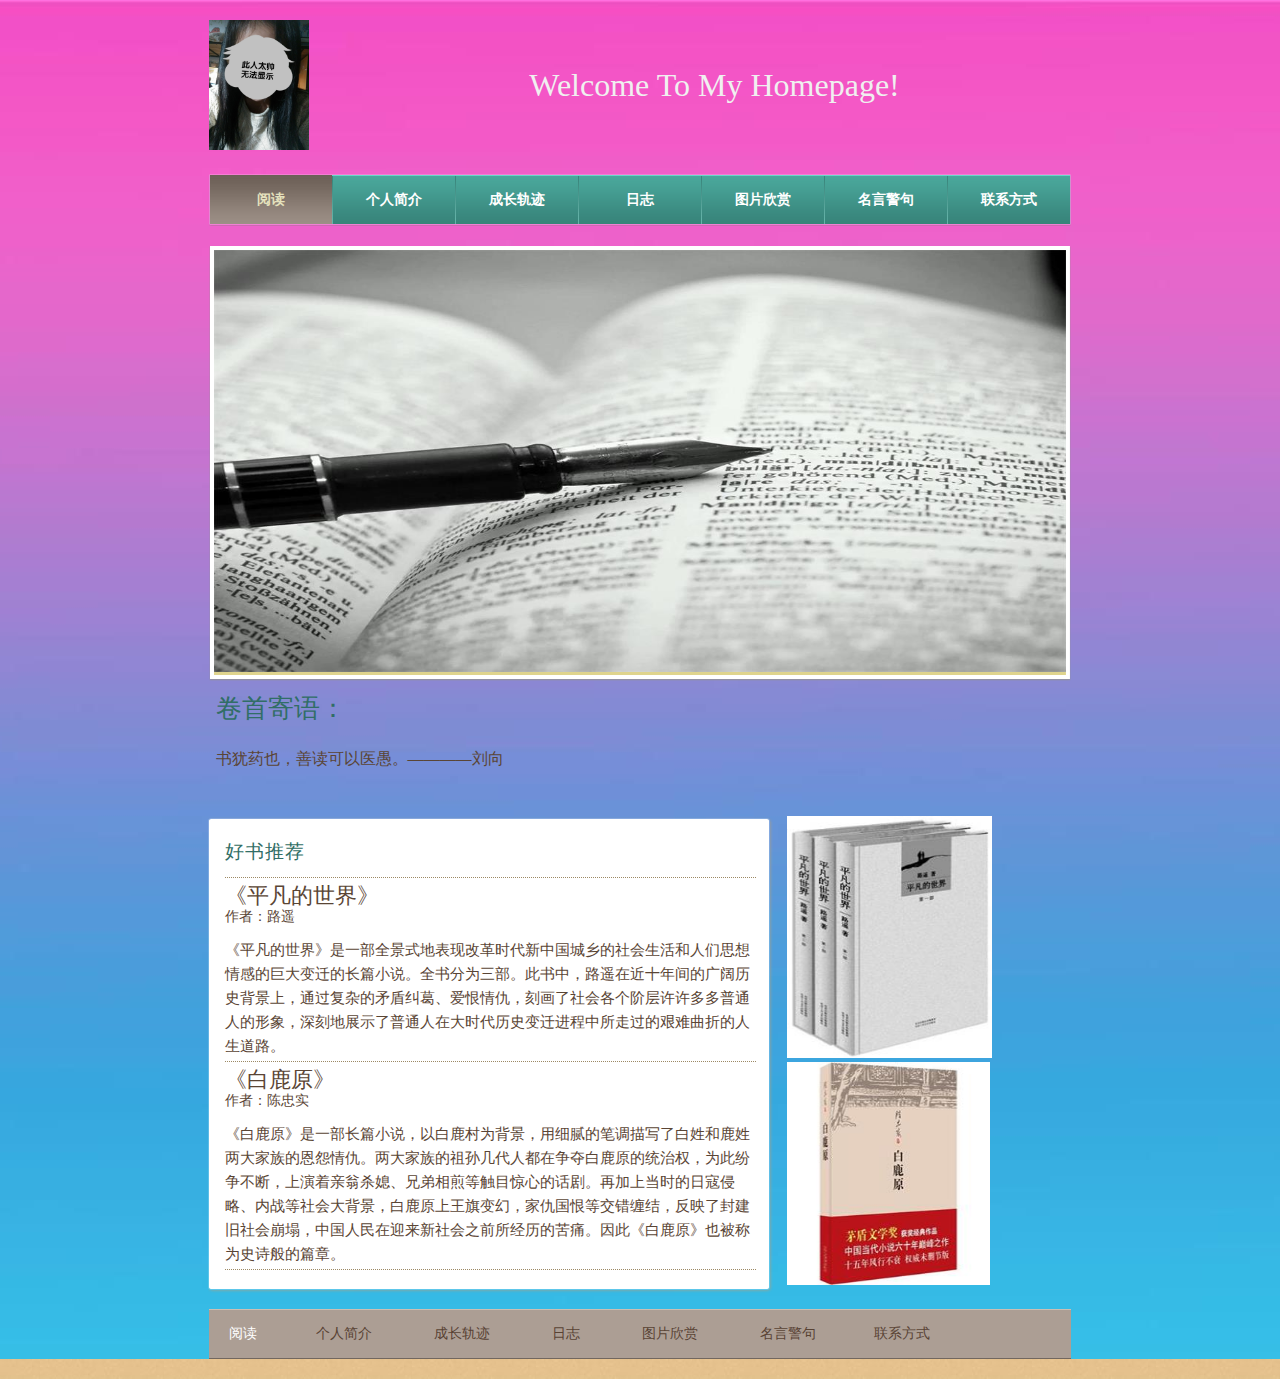
<file: index.html>
<!DOCTYPE html>
<!-- Website template by freewebsitetemplates.com -->
<html>
<head>
	<meta charset="UTF-8">
	<title>Homepage Of Zhouhui</title>
	<link rel="stylesheet" href="css/style.css" type="text/css">
    <style type="text/css">
<!--
.STYLE4 {
	font-size: xx-large;
	color: #F0F0F0;
}
-->
    </style>
</head>
<body>
	<div id="background">
		<div id="page">
			<div id="header">
				<div id="logo">
					<a href="index.html"><img src="images/logo.jpg" alt="LOGO" height="130" width="100"></a>
				</div>
				<div align="center"><span class="STYLE4" style="line-height:130px;">Welcome To My Homepage!				</span>
			  </div>
				<div id="navigation">
					<ul>
						<li class="selected">
							<a href="index.html">阅读</a>
						</li>
						<li>
							<a href="about.html">个人简介</a>
						</li>
						<li>
							<a href="rooms.html">成长轨迹</a>
						</li>
						<li>
							<a href="dives.html">日志</a>
						</li>
						<li>
							<a href="foods.html">图片欣赏</a>
						</li>
						<li>
							<a href="news.html">名言警句</a>
						</li>
						<li>
							<a href="contact.html">联系方式</a>
						</li>
					</ul>
				</div>
			</div>
			<div id="contents">
				<div id="adbox">
					<img src="images/tu4.jpg" alt="Img" width="852" height="422">
					<h1>卷首寄语：</h1>
					<p>
						书犹药也，善读可以医愚。————刘向
					</p>
			  </div>
				<div id="main">
					<div class="box">
						<div>
							<div>
								<h3>好书推荐</h3>
								<ul>
									<li>
										<h4><a href="news.html">《平凡的世界》</a></h4>
										<span>作者：路遥</span>
										<p>
											《平凡的世界》是一部全景式地表现改革时代新中国城乡的社会生活和人们思想情感的巨大变迁的长篇小说。全书分为三部。此书中，路遥在近十年间的广阔历史背景上，通过复杂的矛盾纠葛、爱恨情仇，刻画了社会各个阶层许许多多普通人的形象，深刻地展示了普通人在大时代历史变迁进程中所走过的艰难曲折的人生道路。
										</p>
									</li>
									<li>
										<h4><a href="news.html">《白鹿原》</a></h4>
										<span>作者：陈忠实</span>
										<p>
											《白鹿原》是一部长篇小说，以白鹿村为背景，用细腻的笔调描写了白姓和鹿姓两大家族的恩怨情仇。两大家族的祖孙几代人都在争夺白鹿原的统治权，为此纷争不断，上演着亲翁杀媳、兄弟相煎等触目惊心的话剧。再加上当时的日寇侵略、内战等社会大背景，白鹿原上王旗变幻，家仇国恨等交错缠结，反映了封建旧社会崩塌，中国人民在迎来新社会之前所经历的苦痛。因此《白鹿原》也被称为史诗般的篇章。
										</p>
									</li>
								</ul>
							</div>
						</div>
					</div>
				</div>
				<div id="sidebar">
					<div>
						<img src="images/tu5.jpg" alt="Img" width="205" height="242">					</div>
					<div>
						<img src="images/tu6.jpg" alt="Img" width="203" height="223">					</div>
				</div>
			</div>
		</div>
		<div id="footer">
			<div>
				<ul class="navigation">
					<li class="active">
						<a href="index.html">阅读&nbsp;&nbsp;&nbsp;&nbsp;&nbsp;&nbsp;&nbsp;&nbsp;&nbsp;&nbsp;&nbsp; </a>
					</li>
					<li>
						<a href="about.html">个人简介&nbsp;&nbsp;&nbsp;&nbsp;&nbsp;&nbsp;&nbsp;&nbsp; &nbsp;&nbsp;&nbsp; </a>
					</li>
					<li>
						<a href="rooms.html">成长轨迹 &nbsp;&nbsp;&nbsp;&nbsp;&nbsp;&nbsp;&nbsp;&nbsp;&nbsp;&nbsp;&nbsp; </a>
					</li>
					<li>
						<a href="dives.html">日志&nbsp;&nbsp;&nbsp;&nbsp;&nbsp;&nbsp;&nbsp;&nbsp; &nbsp;&nbsp;&nbsp; </a>
					</li>
					<li>
						<a href="foods.html">图片欣赏&nbsp;&nbsp;&nbsp;&nbsp;&nbsp;&nbsp;&nbsp;&nbsp; &nbsp;&nbsp;&nbsp; </a>
					</li>
					<li>
						<a href="news.html">名言警句&nbsp;&nbsp;&nbsp;&nbsp;&nbsp;&nbsp;&nbsp;&nbsp;&nbsp;&nbsp;&nbsp;  </a>
					</li>
					<li>
						<a href="contact.html">联系方式 </a>
					</li>
				</ul>
		</div>
	</div>  
   </div>
</body>
</html>
</file>
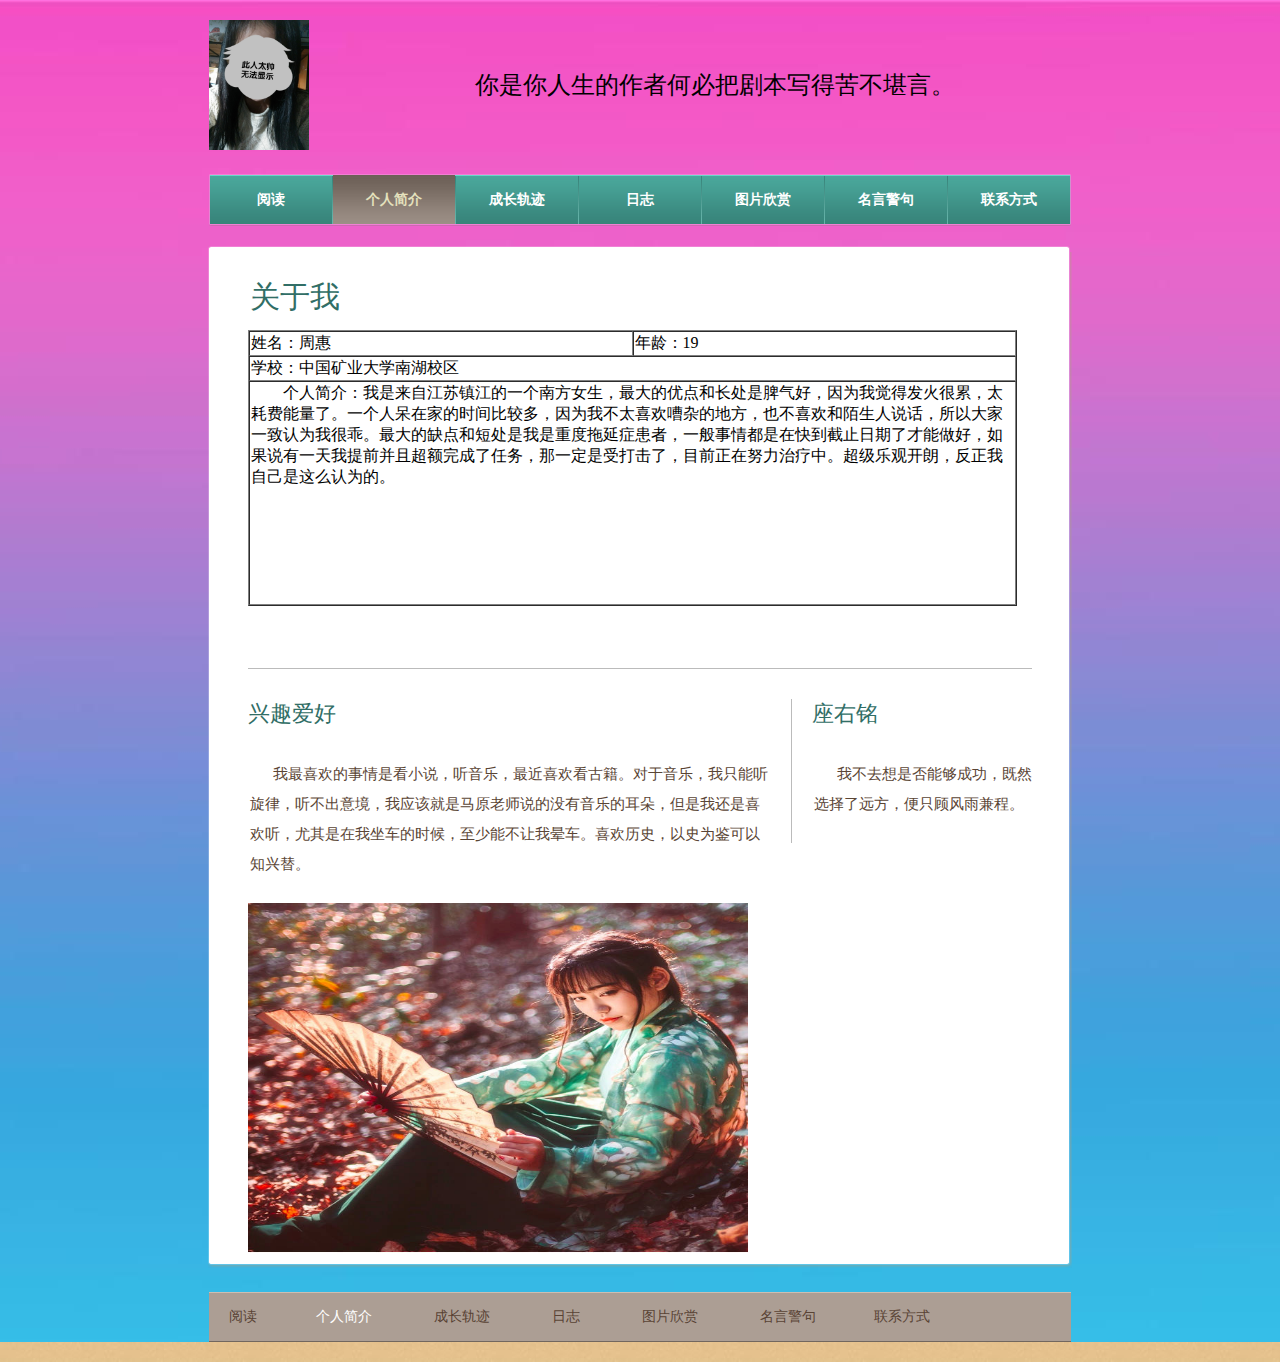
<file: about.html>
<!DOCTYPE html>
<!-- Website template by freewebsitetemplates.com -->
<html>
<head>
	<meta charset="UTF-8">
	<title>Homepage Of Zhouhui</title>
	<link rel="stylesheet" href="css/style.css" type="text/css">
    <style type="text/css">
<!--
.STYLE1 {
	font-size: x-large;
	color: #000000;
}
-->
    </style>
</head>
<body>
	<div id="background">
		<div id="page">
			<div id="header">
				<div id="logo">
					<a href="index.html"><img src="images/logo.jpg" alt="LOGO" height="130" width="100"></a>
				</div><div align="center"><span class="STYLE4 STYLE1" style="line-height:130px;">你是你人生的作者何必把剧本写得苦不堪言。</span>
			  </div>
				<div id="navigation">
					<ul>
						<li>
							<a href="index.html">阅读</a>
						</li>
						<li class="selected">
							<a href="about.html">个人简介</a>
						</li>
						<li>
							<a href="rooms.html">成长轨迹</a>
						</li>
						<li>
							<a href="dives.html">日志</a>
						</li>
						<li>
							<a href="foods.html">图片欣赏</a>
						</li>
						<li>
							<a href="news.html">名言警句</a>
						</li>
						<li>
							<a href="contact.html">联系方式</a>
						</li>
					</ul>
				</div>
			</div>
			<div id="contents">
				<div class="box">
					<div>
					  <div class="body">
							<h1>关于我</h1>
							<table width="769" height="276" border="1" cellspacing="0">
                              <tr>
                                <td width="375" height="2px" bordercolor="#000000">姓名：周惠</td>
                                <td width="375" height="2px" bordercolor="#000000">年龄：19</td>
                              </tr>
                              <tr bordercolor="#000000">
                                <td height="2px" colspan="2">学校：中国矿业大学南湖校区</td>
                              </tr>
                              <tr>
                                <td colspan="2" align="left" valign="top" bordercolor="#000000">&nbsp;&nbsp;&nbsp;&nbsp;&nbsp;&nbsp;&nbsp;&nbsp;个人简介：我是来自江苏镇江的一个南方女生，最大的优点和长处是脾气好，因为我觉得发火很累，太耗费能量了。一个人呆在家的时间比较多，因为我不太喜欢嘈杂的地方，也不喜欢和陌生人说话，所以大家一致认为我很乖。最大的缺点和短处是我是重度拖延症患者，一般事情都是在快到截止日期了才能做好，如果说有一天我提前并且超额完成了任务，那一定是受打击了，目前正在努力治疗中。超级乐观开朗，反正我自己是这么认为的。</td>
                              </tr>
                            </table>
						  <p>&nbsp;</p>
							<hr>
							<div class="ads">
								<h2>座右铭</h2>
								<p>
									&nbsp;&nbsp;&nbsp;&nbsp;&nbsp;&nbsp;我不去想是否能够成功，既然选择了远方，便只顾风雨兼程。
								</p>
								
							</div>
							<h2>兴趣爱好</h2>
							<p>
								&nbsp;&nbsp;&nbsp;&nbsp;&nbsp;&nbsp;我最喜欢的事情是看小说，听音乐，最近喜欢看古籍。对于音乐，我只能听旋律，听不出意境，我应该就是马原老师说的没有音乐的耳朵，但是我还是喜欢听，尤其是在我坐车的时候，至少能不让我晕车。喜欢历史，以史为鉴可以知兴替。
							</p>
						  <img src="images/tu.jpg" alt="Img" width="500" height="350">						</div>
					</div>
				</div>
			</div>
		</div>
		<div id="footer">
			<div>
				<ul class="navigation">
					<li>
						<a href="index.html">阅读&nbsp;&nbsp;&nbsp;&nbsp;&nbsp;&nbsp;&nbsp;&nbsp;&nbsp;&nbsp;&nbsp;</a>
					</li>
					<li class="active">
						<a href="about.html">个人简介&nbsp;&nbsp;&nbsp;&nbsp;&nbsp;&nbsp;&nbsp;&nbsp; &nbsp;&nbsp;&nbsp; </a>
					</li></a>
					</li>
					<li>
						<a href="rooms.html">成长轨迹 &nbsp;&nbsp;&nbsp;&nbsp;&nbsp;&nbsp;&nbsp;&nbsp;&nbsp;&nbsp;&nbsp;</a>
					</li>
					<li>
						<a href="dives.html">日志&nbsp;&nbsp;&nbsp;&nbsp;&nbsp;&nbsp;&nbsp;&nbsp; &nbsp;&nbsp;&nbsp; </a>
					</li>
					<li>
						<a href="foods.html">图片欣赏&nbsp;&nbsp;&nbsp;&nbsp;&nbsp;&nbsp;&nbsp;&nbsp; &nbsp;&nbsp;&nbsp; </a>
					</li>
					<li>
						<a href="news.html">名言警句&nbsp;&nbsp;&nbsp;&nbsp;&nbsp;&nbsp;&nbsp;&nbsp;&nbsp;&nbsp;&nbsp;  </a>
					</li>
					<li>
						<a href="contact.html">联系方式</a>
					</li>
				</ul>
			</div>
		</div>
	</div>
</body>
</html>
</file>
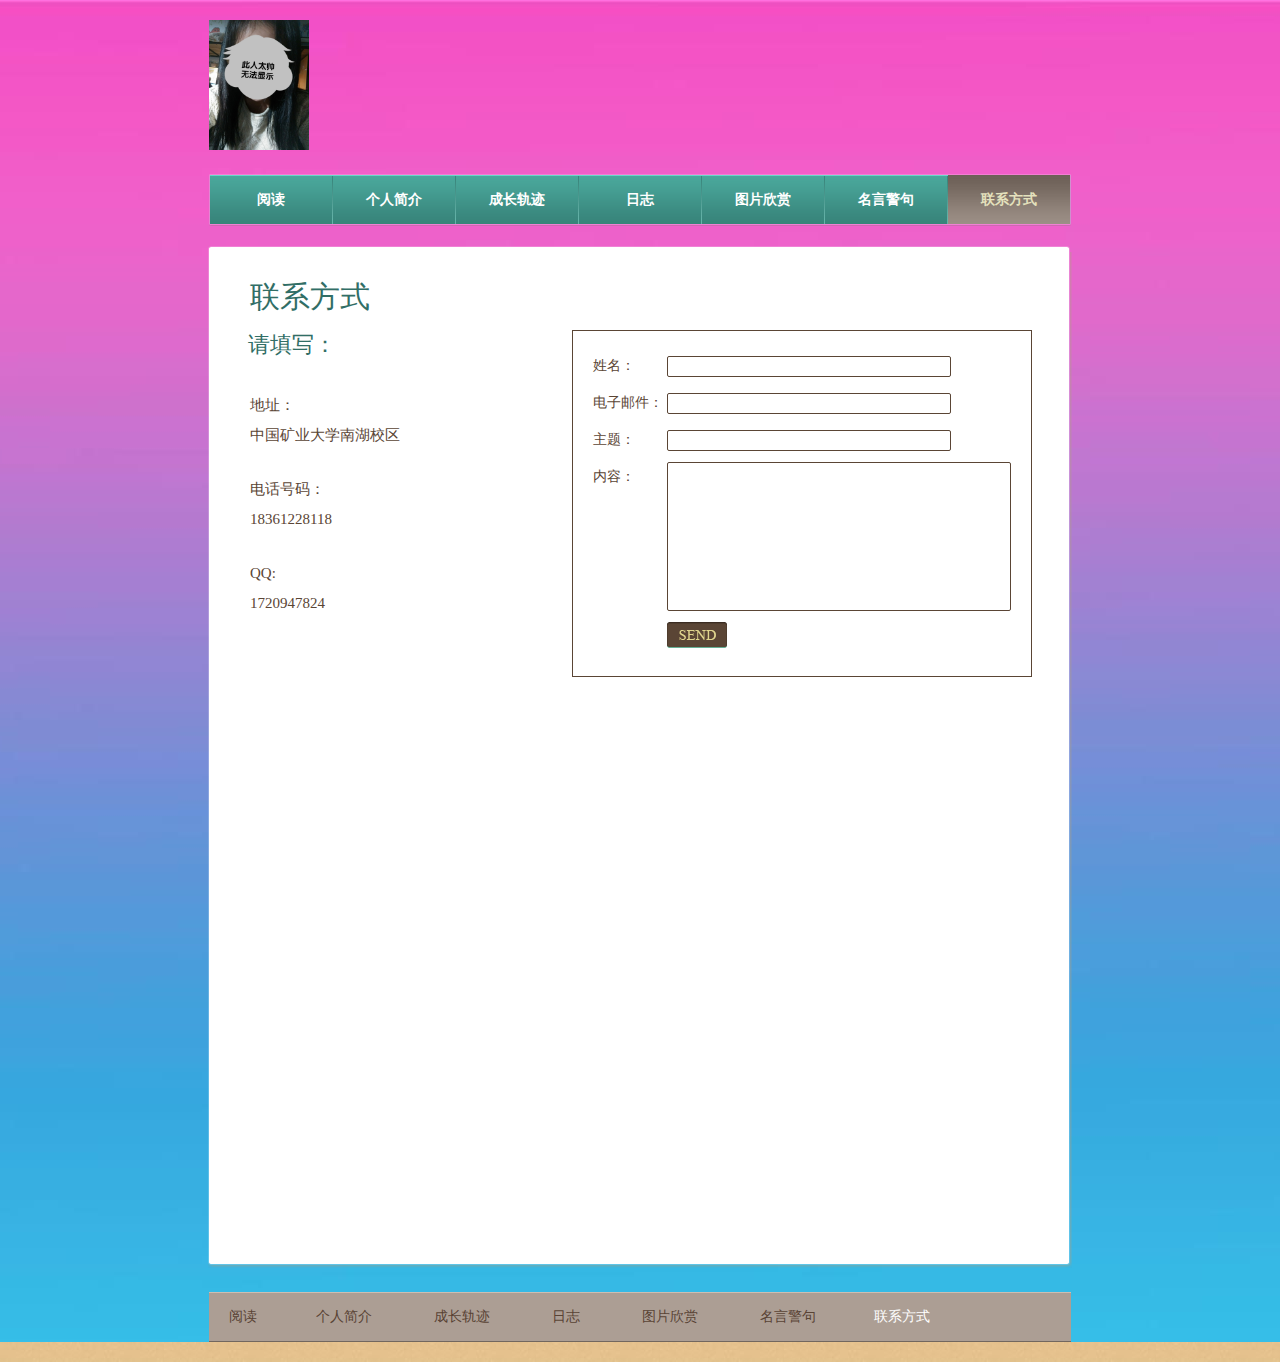
<file: contact.html>
<!DOCTYPE html>
<!-- Website template by freewebsitetemplates.com -->
<html>
<head>
	<meta charset="UTF-8">
	<title>Homepage Of Zhouhui</title>
	<link rel="stylesheet" href="css/style.css" type="text/css">
</head>
<body>
	<div id="background">
		<div id="page">
			<div id="header">
				<div id="logo">
					<a href="index.html"><img src="images/logo.jpg" alt="LOGO" height="130" width="100"></a>
				</div>
				<div id="navigation">
					<ul>
						<li>
							<a href="index.html">阅读</a>
						</li>
						<li>
							<a href="about.html">个人简介</a>
						</li>
						<li>
							<a href="rooms.html">成长轨迹</a>
						</li>
						<li>
							<a href="dives.html">日志</a>
						</li>
						<li>
							<a href="foods.html">图片欣赏</a>
						</li>
						<li>
							<a href="news.html">名言警句</a>
						</li>
						<li class="selected">
							<a href="contact.html">联系方式</a>
						</li>
					</ul>
				</div>
			</div>
			<div id="contents">
				<div class="box">
					<div>
					  <div id="contact" class="body">
							<h1>联系方式</h1>
							<form action="index.html" method="post">
								<table>
									<tbody>
										<tr>
											<td>姓名：</td>
											<td><input type="text" value="" class="txtfield"></td>
										</tr> <tr>
											<td>电子邮件：</td>
											<td><input type="text" value="" class="txtfield"></td>
										</tr> <tr>
											<td>主题：</td>
											<td><input type="text" value="" class="txtfield"></td>
										</tr> <tr>
											<td class="txtarea">内容：</td>
											<td><textarea></textarea></td>
										</tr> <tr>
											<td></td>
											<td><input name="submit" type="submit" value="" class="btn"></td>
										</tr>
									</tbody>
								</table>
							</form>
							<h2>请填写：</h2>
							<p>
								<span>地址：</span> 中国矿业大学南湖校区
							</p>
							<p>
								<span>电话号码：</span> 18361228118
							</p>
							<p>
								<span>qq:</span> 1720947824
							</p>
						    </div>
					</div>
				</div>
			</div>
		</div>
		<div id="footer">
			<div>
				<ul class="navigation">
					<li>
						<a href="index.html">阅读&nbsp;&nbsp;&nbsp;&nbsp;&nbsp;&nbsp;&nbsp;&nbsp;&nbsp;&nbsp;&nbsp;</a>
					</li>
					<li>
						<a href="about.html">个人简介&nbsp;&nbsp;&nbsp;&nbsp;&nbsp;&nbsp;&nbsp;&nbsp; &nbsp;&nbsp;&nbsp; </a>
					</li>
					<li>
						<a href="rooms.html">成长轨迹 &nbsp;&nbsp;&nbsp;&nbsp;&nbsp;&nbsp;&nbsp;&nbsp;&nbsp;&nbsp;&nbsp;</a>
					</li>
					<li>
						<a href="dives.html">日志&nbsp;&nbsp;&nbsp;&nbsp;&nbsp;&nbsp;&nbsp;&nbsp; &nbsp;&nbsp;&nbsp; </a>
					</li>
					<li>
						<a href="foods.html">图片欣赏&nbsp;&nbsp;&nbsp;&nbsp;&nbsp;&nbsp;&nbsp;&nbsp; &nbsp;&nbsp;&nbsp; </a>
					</li>
					<li>
						<a href="news.html">名言警句&nbsp;&nbsp;&nbsp;&nbsp;&nbsp;&nbsp;&nbsp;&nbsp;&nbsp;&nbsp;&nbsp;  </a>
					</li>
					<li class="active">
						<a href="contact.html">联系方式</a>
					</li>
				</ul>
			</div>
		</div>
	</div>
</body>
</html>
</file>
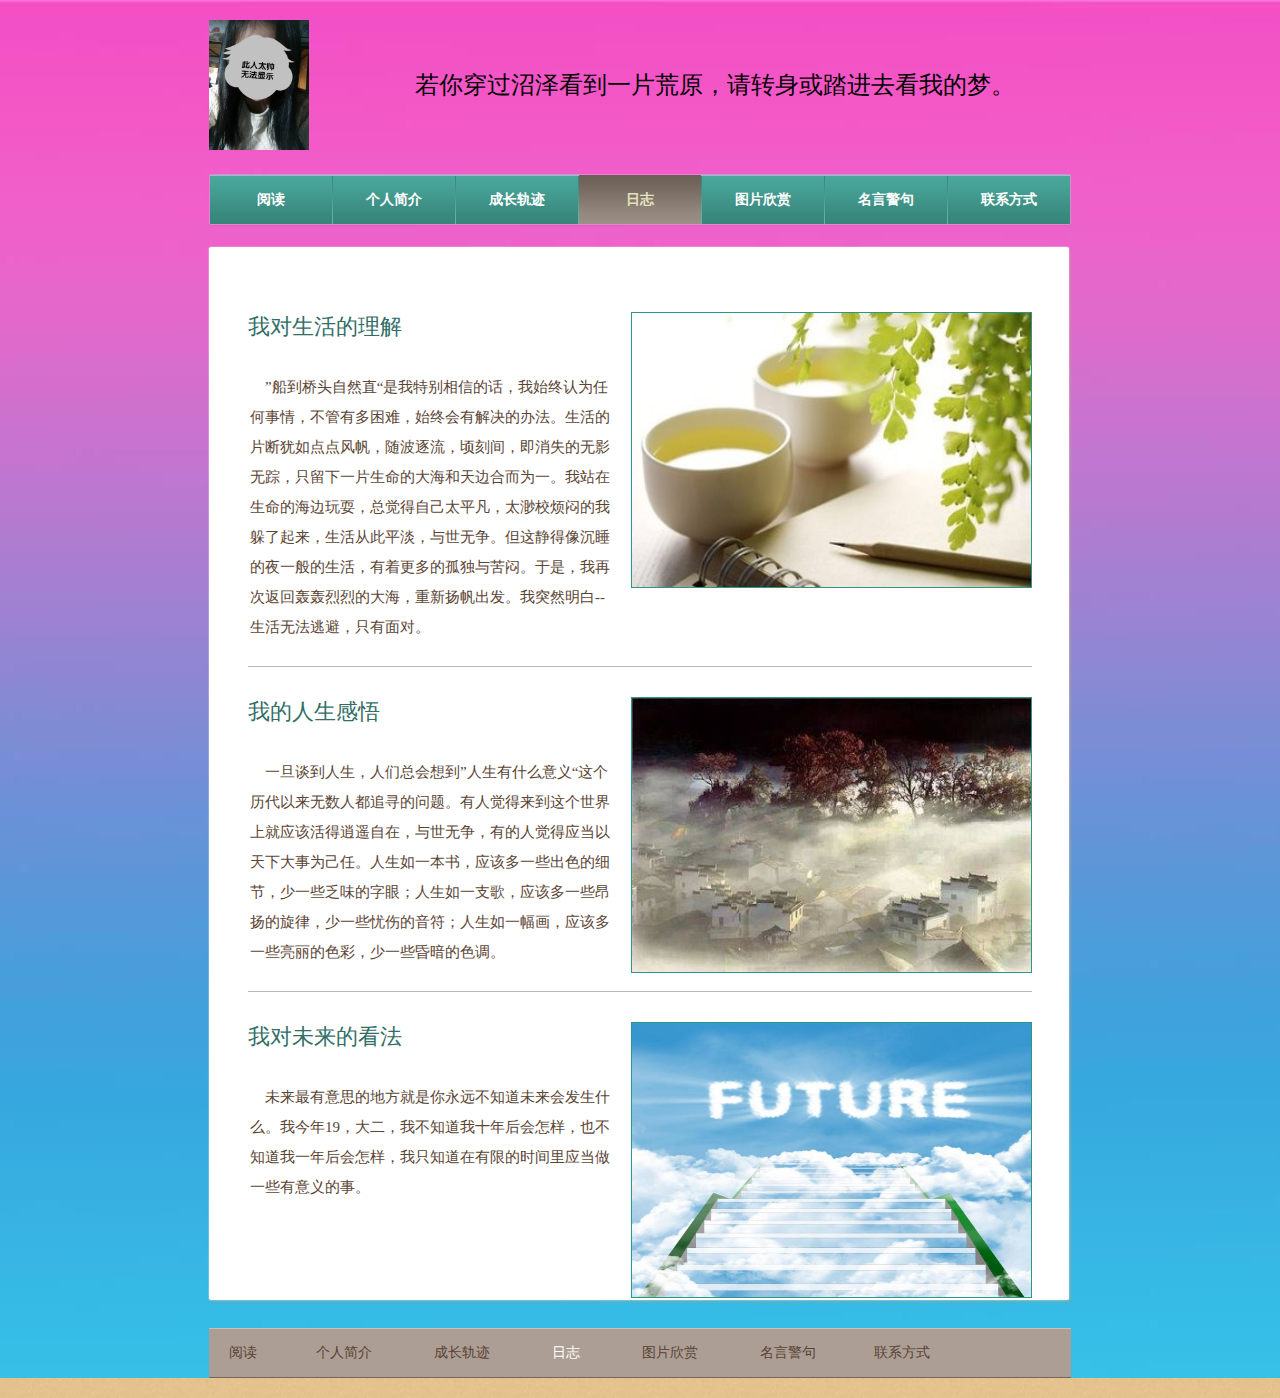
<file: dives.html>
<!DOCTYPE html>
<!-- Website template by freewebsitetemplates.com -->
<html>
<head>
	<meta charset="UTF-8">
	<title>Homepage Of Zhouhui</title>
	<link rel="stylesheet" href="css/style.css" type="text/css">
    <style type="text/css">
<!--
.STYLE1 {font-size: x-large}
-->
    </style>
</head>
<body>
	<div id="background">
		<div id="page">
			<div id="header">
				<div id="logo">
					<a href="index.html"><img src="images/logo.jpg" alt="LOGO" height="130" width="100"></a>
				</div>
				<div align="center"><span class="STYLE4 STYLE1 STYLE1 STYLE1" style="line-height:130px;">若你穿过沼泽看到一片荒原，请转身或踏进去看我的梦。</span>			  </div>
				<div id="navigation">
					<ul>
						<li>
							<a href="index.html">阅读</a>
						</li>
						<li>
							<a href="about.html">个人简介</a>
						</li>
						<li>
							<a href="rooms.html">成长轨迹</a>
						</li>
						<li class="selected">
							<a href="dives.html">日志</a>
						</li>
						<li>
							<a href="foods.html">图片欣赏</a>
						</li>
						<li>
							<a href="news.html">名言警句</a>
						</li>
						<li>
							<a href="contact.html">联系方式</a>
						</li>
					</ul>
				</div>
			</div>
			<div id="contents">
				<div class="box">
					<div>
						<div class="body">
							<ul id="sites">
								<li>
								  <h2>我对生活的理解<img src="images/tu10.jpg" alt="Img" width="399" height="274"></h2>
									<p>
										&nbsp;&nbsp;&nbsp;&nbsp;”船到桥头自然直“是我特别相信的话，我始终认为任何事情，不管有多困难，始终会有解决的办法。生活的片断犹如点点风帆，随波逐流，顷刻间，即消失的无影无踪，只留下一片生命的大海和天边合而为一。我站在生命的海边玩耍，总觉得自己太平凡，太渺校烦闷的我躲了起来，生活从此平淡，与世无争。但这静得像沉睡的夜一般的生活，有着更多的孤独与苦闷。于是，我再次返回轰轰烈烈的大海，重新扬帆出发。我突然明白--生活无法逃避，只有面对。								    </p>
							  </li>
								<li>
									<img src="images/tu3.jpg" alt="Img" width="399" height="274">
									<h2>我的人生感悟</h2>
									<p>
										&nbsp;&nbsp;&nbsp;&nbsp;一旦谈到人生，人们总会想到”人生有什么意义“这个历代以来无数人都追寻的问题。有人觉得来到这个世界上就应该活得逍遥自在，与世无争，有的人觉得应当以天下大事为己任。人生如一本书，应该多一些出色的细节，少一些乏味的字眼；人生如一支歌，应该多一些昂扬的旋律，少一些忧伤的音符；人生如一幅画，应该多一些亮丽的色彩，少一些昏暗的色调。

							  </li>
								<li>
									<img src="images/tu11.jpg" alt="Img" width="399" height="274">
									<h2>我对未来的看法</h2>
									<p>
										&nbsp;&nbsp;&nbsp;&nbsp;未来最有意思的地方就是你永远不知道未来会发生什么。我今年19，大二，我不知道我十年后会怎样，也不知道我一年后会怎样，我只知道在有限的时间里应当做一些有意义的事。
							  </li>
							</ul>
					  </div>
					</div>
				</div>
			</div>
		</div>
		<div id="footer">
			<div>
				<ul class="navigation">
					<li>
						<a href="index.html">阅读&nbsp;&nbsp;&nbsp;&nbsp;&nbsp;&nbsp;&nbsp;&nbsp;&nbsp;&nbsp;&nbsp; </a>
					</li>
					<li>
						<a href="about.html">个人简介&nbsp;&nbsp;&nbsp;&nbsp;&nbsp;&nbsp;&nbsp;&nbsp; &nbsp;&nbsp;&nbsp; </a>
					</li>
					<li>
						<a href="rooms.html">成长轨迹 &nbsp;&nbsp;&nbsp;&nbsp;&nbsp;&nbsp;&nbsp;&nbsp;&nbsp;&nbsp;&nbsp; </a>
					</li>
					<li class="active">
						<a href="dives.html">日志&nbsp;&nbsp;&nbsp;&nbsp;&nbsp;&nbsp;&nbsp;&nbsp; &nbsp;&nbsp;&nbsp; </a>
					</li>
					<li>
						<a href="foods.html">图片欣赏&nbsp;&nbsp;&nbsp;&nbsp;&nbsp;&nbsp;&nbsp;&nbsp; &nbsp;&nbsp;&nbsp; </a>
					</li>
					<li>
						<a href="news.html">名言警句&nbsp;&nbsp;&nbsp;&nbsp;&nbsp;&nbsp;&nbsp;&nbsp;&nbsp;&nbsp;&nbsp;  </a>
					</li>
					<li>
						<a href="contact.html">联系方式</a>
					</li>
				</ul>
			</div>
		</div>
	</div>
</body>
</html>
</file>
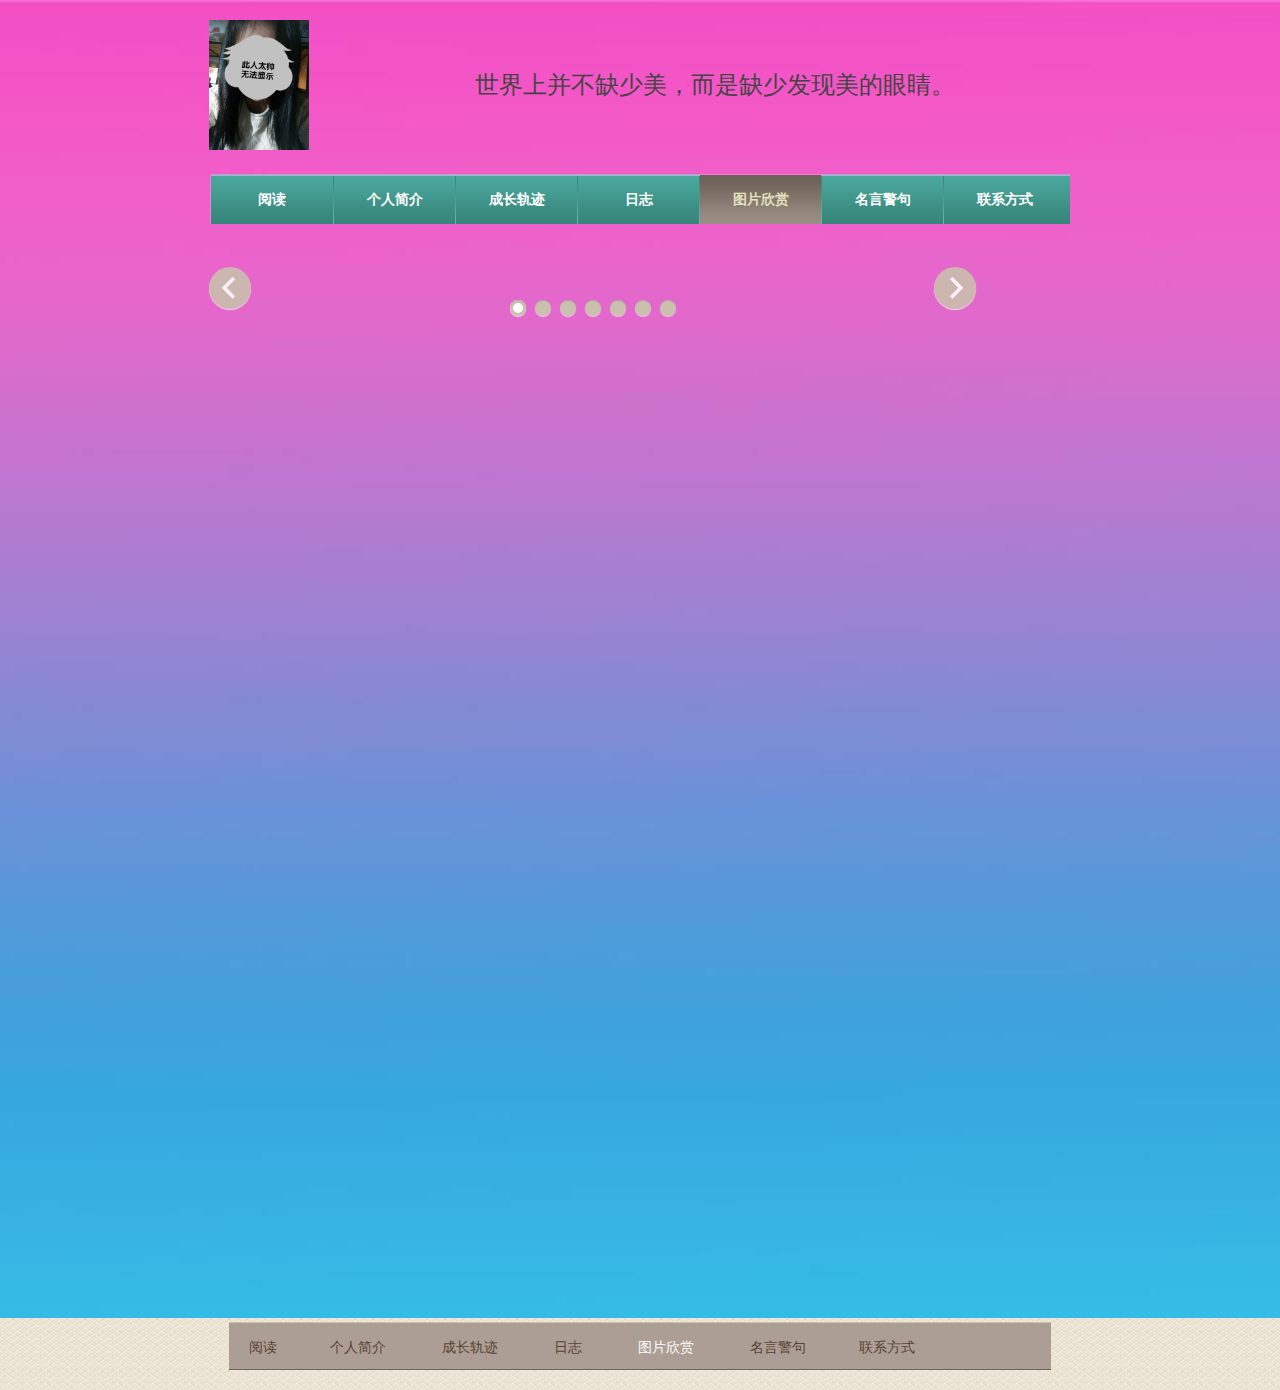
<file: foods.html>
<!DOCTYPE html>
<!-- Website template by freewebsitetemplates.com -->
<html>
<head>
	<meta charset="UTF-8">
	<title>Homepage Of Zhouhui</title>
	<link rel="stylesheet" href="css/style.css" type="text/css">
	<link rel="shortcut icon" href="../favicon.ico"> 
        <link rel="stylesheet" type="text/css" href="css/demo.css" />
		<link rel="stylesheet" type="text/css" href="css/slicebox.css" />
		<link rel="stylesheet" type="text/css" href="css/custom.css" />
		<script type="text/javascript" src="js/modernizr.custom.46884.js"></script>
        <style type="text/css">
<!--
.STYLE1 {font-size: x-large}
-->
        </style>
</head>
<body>
	<div id="background">
		<div id="page">
			<div id="header">
				<div id="logo">
					<a href="index.html"><img src="images/logo.jpg" alt="LOGO" height="130" width="100"></a>
				</div>
				<div align="center"><span class="STYLE4 STYLE1 STYLE1" style="line-height:130px;">世界上并不缺少美，而是缺少发现美的眼睛。</span>			  </div>
				<div id="navigation">
					<ul>
						<li>
							<a href="index.html">阅读</a>
						</li>
						<li>
							<a href="about.html">个人简介</a>
						</li>
						<li>
							<a href="rooms.html">成长轨迹</a>
						</li>
						<li>
							<a href="dives.html">日志</a>
						</li>
						<li class="selected">
							<a href="foods.html">图片欣赏</a>
						</li>
						<li>
							<a href="news.html">名言警句</a>
						</li>
						<li>
							<a href="contact.html">联系方式</a>
						</li>
					</ul>
				</div>
			</div>
			<div id="contents">
				
					<div class="wrapper"  align="center">
						<ul id="sb-slider" class="sb-slider">
					<li>
						<a href="http://www.flickr.com/photos/strupler/2969141180" target="_blank"><img src="images/1.jpg" alt="image1"/></a>
						<div class="sb-description">
							<h3>日出之美便在于它脱胎于最深的黑暗——辛夷坞</h3>
						</div>
					</li>
					<li>
						<a href="http://www.flickr.com/photos/strupler/2968268187" target="_blank"><img src="images/2.jpg" alt="image2"/></a>
						<div class="sb-description">
							<h3>有着阳光的方向，就是人生追求的方向，而梦想，就好比是阳光。——喻虹</h3>
						</div>
					</li>
					<li>
						<a href="http://www.flickr.com/photos/strupler/2968114825" target="_blank"><img src="images/3.jpg" alt="image1"/></a>
						<div class="sb-description">
							<h3>离喧嚣的人群越来越远，离内心越来越近。</h3>
						</div>
					</li>
					<li>
						<a href="http://www.flickr.com/photos/strupler/2968122059" target="_blank"><img src="images/4.jpg" alt="image1"/></a>
						<div class="sb-description">
							<h3>拥有一颗童心，绽放最美的笑容。</h3>
						</div>
					</li>
					<li>
						<a href="http://www.flickr.com/photos/strupler/2969119944" target="_blank"><img src="images/5.jpg" alt="image1"/></a>
						<div class="sb-description">
							<h3>我守护如泡沫般灿烂的童话，快乐才刚刚开始悲伤却早已潜伏而来。——几米</h3>
						</div>
					</li>
					<li>
						<a href="http://www.flickr.com/photos/strupler/2968126177" target="_blank"><img src="images/6.jpg" alt="image1"/></a>
						<div class="sb-description">
							<h3>你所以恋眷那把伞，只是爱与那把伞下的人同行。——张晓风</h3>
						</div>
					</li>
					<li>
						<a href="http://www.flickr.com/photos/strupler/2968945158" target="_blank"><img src="images/7.jpg" alt="image1"/></a>
						<div class="sb-description">
							<h3>风后面是风，天空上面是天空，道路前面还是道路。——海子</h3>
						</div>
					</li>
					<li>
						<a href="http://www.flickr.com/photos/strupler/2968945158" target="_blank"><img src="images/8.jpg" alt="image1"/></a>
						<div class="sb-description">
							<h3>你的时间是有限的，所以不要浪费时间活在别人的生命中。——史蒂夫·乔布斯</h3>
						</div>
					</li>
				</ul>
				<div id="shadow" class="shadow"></div>

				<div id="nav-arrows" class="nav-arrows">
					<a href="#">Next</a>
					<a href="#">Previous</a>
				</div>

				<div id="nav-dots" class="nav-dots">
					<span class="nav-dot-current"></span>
					<span></span>
					<span></span>
					<span></span>
					<span></span>
					<span></span>
					<span></span>
				</div>

			</div><!-- /wrapper -->

		</div>
		<script type="text/javascript" src="http://ajax.googleapis.com/ajax/libs/jquery/1.8.2/jquery.min.js"></script>
		<script type="text/javascript" src="js/jquery.slicebox.js"></script>
		<script type="text/javascript">
			$(function() {

				var Page = (function() {

					var $navArrows = $( '#nav-arrows' ).hide(),
						$navDots = $( '#nav-dots' ).hide(),
						$nav = $navDots.children( 'span' ),
						$shadow = $( '#shadow' ).hide(),
						slicebox = $( '#sb-slider' ).slicebox( {
							onReady : function() {

								$navArrows.show();
								$navDots.show();
								$shadow.show();

							},
							onBeforeChange : function( pos ) {

								$nav.removeClass( 'nav-dot-current' );
								$nav.eq( pos ).addClass( 'nav-dot-current' );

							}
						} ),
						
						init = function() {

							initEvents();
							
						},
						initEvents = function() {

							// add navigation events
							$navArrows.children( ':first' ).on( 'click', function() {

								slicebox.next();
								return false;

							} );

							$navArrows.children( ':last' ).on( 'click', function() {
								
								slicebox.previous();
								return false;

							} );

							$nav.each( function( i ) {
							
								$( this ).on( 'click', function( event ) {
									
									var $dot = $( this );
									
									if( !slicebox.isActive() ) {

										$nav.removeClass( 'nav-dot-current' );
										$dot.addClass( 'nav-dot-current' );
									
									}
									
									slicebox.jump( i + 1 );
									return false;
								
								} );
								
							} );

						};

						return { init : init };

				})();

				Page.init();

			});
		</script>
					</div>
				</div>
			</div>
		</div>
		<div id="footer">
			<div>
				<ul class="navigation">
					<li>
						<a href="index.html">阅读&nbsp;&nbsp;&nbsp;&nbsp;&nbsp;&nbsp;&nbsp;&nbsp;&nbsp;&nbsp;&nbsp;</a>
					</li>
					<li>
						<a href="about.html">个人简介&nbsp;&nbsp;&nbsp;&nbsp;&nbsp;&nbsp;&nbsp;&nbsp; &nbsp;&nbsp;&nbsp; </a>
					</li>
					<li>
						<a href="rooms.html">成长轨迹 &nbsp;&nbsp;&nbsp;&nbsp;&nbsp;&nbsp;&nbsp;&nbsp;&nbsp;&nbsp;&nbsp;</a>
					</li>
					<li>
						<a href="dives.html">日志&nbsp;&nbsp;&nbsp;&nbsp;&nbsp;&nbsp;&nbsp;&nbsp; &nbsp;&nbsp;&nbsp; </a>
					</li>
					<li class="active">
						<a href="foods.html">图片欣赏&nbsp;&nbsp;&nbsp;&nbsp;&nbsp;&nbsp;&nbsp;&nbsp; &nbsp;&nbsp;&nbsp; </a>
					</li>
					<li>
						<a href="news.html">名言警句&nbsp;&nbsp;&nbsp;&nbsp;&nbsp;&nbsp;&nbsp;&nbsp;&nbsp;&nbsp;&nbsp;  </a>
					</li>
					<li>
						<a href="contact.html">联系方式</a>
					</li>
				</ul>
			</div>
		</div>
	</div>
</body>
</html>
</file>
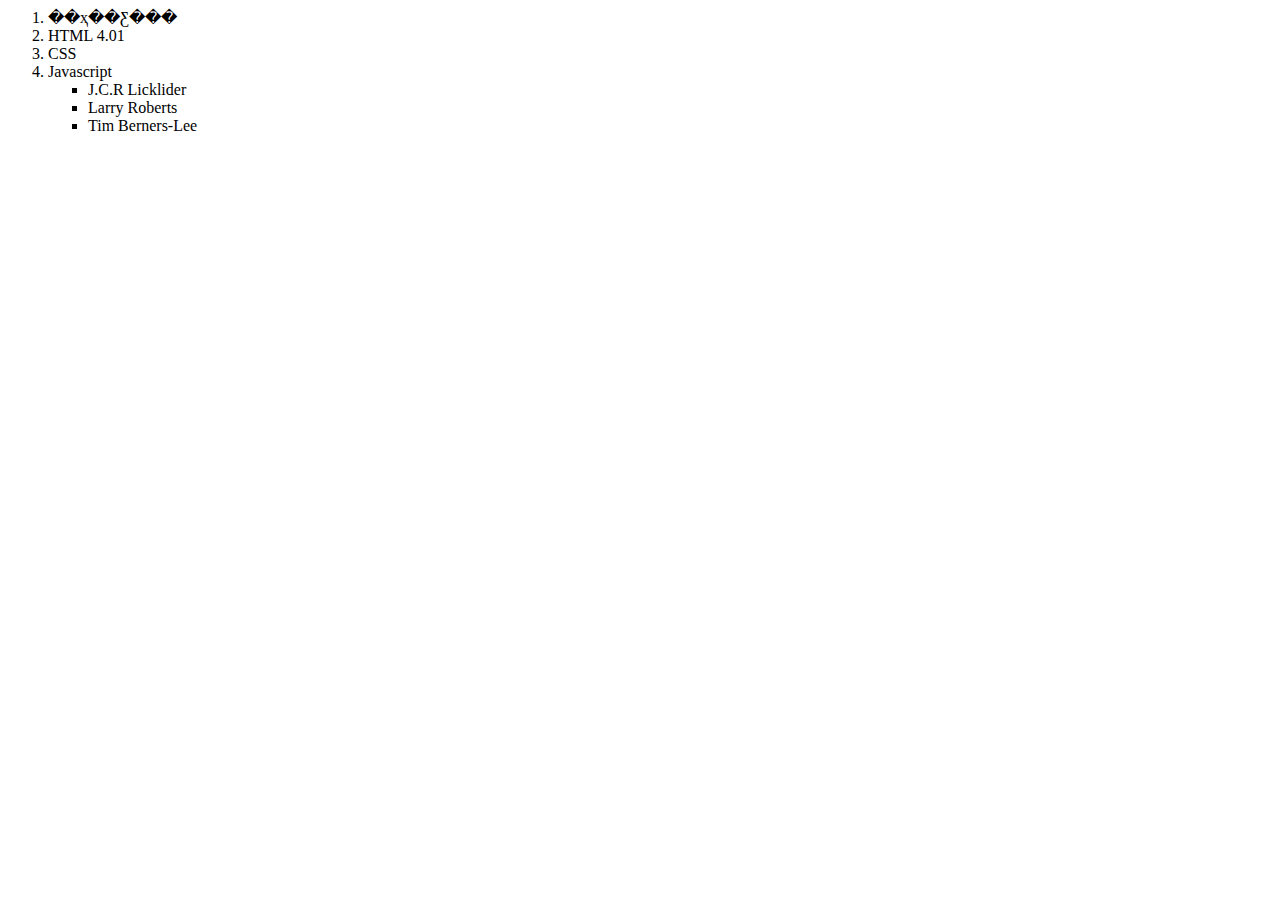
<file: htmllist.htm>
<html>
	<body>
		<p>
			<ol>
				<li>��ҳ��Ƹ���</li>
				<li>HTML 4.01</li>
				<li>CSS</li>
				<li>Javascript
					<ul type="square">
					<li>J.C.R Licklider</li>
					<li>Larry Roberts</li>
					<li>Tim Berners-Lee</li>
					</ul>
				</li>
			</ol>
		</p>
	</body>
</html>
</file>
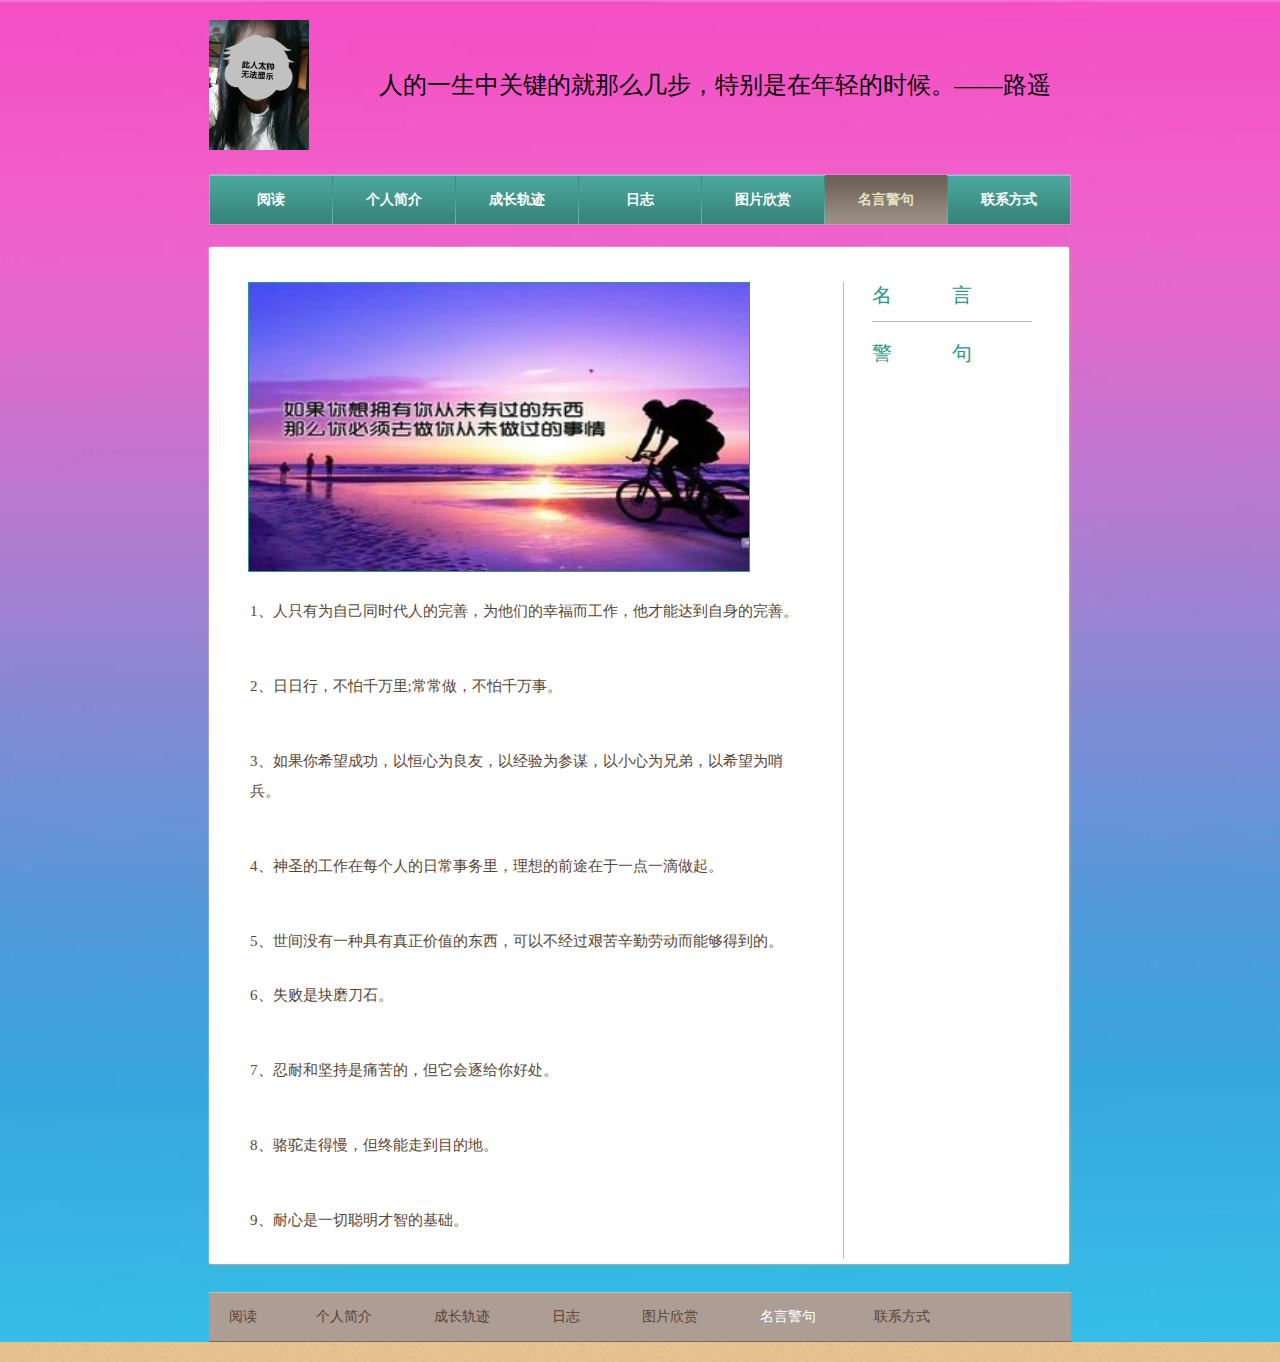
<file: news.html>
<!DOCTYPE html>
<!-- Website template by freewebsitetemplates.com -->
<html>
<head>
	<meta charset="UTF-8">
	<title>Homepage Of Zhouhui</title>
	<link rel="stylesheet" href="css/style.css" type="text/css">
    <style type="text/css">
<!--
.STYLE1 {font-size: 36px}
.STYLE4 {font-size: x-large}
-->
    </style>
</head>
<body>
	<div id="background">
		<div id="page">
			<div id="header">
				<div id="logo">
					<a href="index.html"><img src="images/logo.jpg" alt="LOGO" height="130" width="100"></a>
				</div>
				<div align="center"><span class="STYLE4" style="line-height:130px;">人的一生中关键的就那么几步，特别是在年轻的时候。——路遥</span>			  </div>
				<div id="navigation">
					<ul>
						<li>
							<a href="index.html">阅读</a>
						</li>
						<li>
							<a href="about.html">个人简介</a>
						</li>
						<li>
							<a href="rooms.html">成长轨迹</a>
						</li>
						<li>
							<a href="dives.html">日志</a>
						</li>
						<li>
							<a href="foods.html">图片欣赏</a>
						</li>
						<li class="selected">
							<a href="news.html">名言警句</a>
						</li>
						<li>
							<a href="contact.html">联系方式</a>
						</li>
					</ul>
				</div>
			</div>
			<div id="contents">
				<div class="box">
					<div>
						<div id="news" class="body">
							<div class="sidebar">
								<h3 class="STYLE1">名&nbsp;&nbsp;&nbsp;&nbsp;&nbsp;&nbsp;&nbsp;&nbsp;&nbsp;&nbsp;&nbsp;&nbsp;言</h3>
								
								<h3>警&nbsp;&nbsp;&nbsp;&nbsp;&nbsp;&nbsp;&nbsp;&nbsp;&nbsp;&nbsp;&nbsp;&nbsp;句</h3>
							</div>
							<div>
								<img src="images/tu12.jpg" alt="Img" width="500" height="288">
			               <p> 1、人只有为自己同时代人的完善，为他们的幸福而工作，他才能达到自身的完善。</p>

　　<p>2、日日行，不怕千万里;常常做，不怕千万事。</p>

　<p>3、如果你希望成功，以恒心为良友，以经验为参谋，以小心为兄弟，以希望为哨兵。</p>

　<p>4、神圣的工作在每个人的日常事务里，理想的前途在于一点一滴做起。</p>

　　<p>5、世间没有一种具有真正价值的东西，可以不经过艰苦辛勤劳动而能够得到的。</p>
<p>6、失败是块磨刀石。</p>

　　<p>7、忍耐和坚持是痛苦的，但它会逐给你好处。</p>
　　<p>8、骆驼走得慢，但终能走到目的地。</p>

　　<p>9、耐心是一切聪明才智的基础。</p>

						  </div>
						</div>
					</div>
				</div>
			</div>
		</div>
		<div id="footer">
			<div>
				<ul class="navigation">
					<li>
						<a href="index.html">阅读&nbsp;&nbsp;&nbsp;&nbsp;&nbsp;&nbsp;&nbsp;&nbsp;&nbsp;&nbsp;&nbsp; </a>
					</li>
					<li>
						<a href="about.html">个人简介&nbsp;&nbsp;&nbsp;&nbsp;&nbsp;&nbsp;&nbsp;&nbsp; &nbsp;&nbsp;&nbsp; </a>
					</li>
					<li>
						<a href="rooms.html">成长轨迹 &nbsp;&nbsp;&nbsp;&nbsp;&nbsp;&nbsp;&nbsp;&nbsp;&nbsp;&nbsp;&nbsp; </a>
					</li>
					<li>
						<a href="dives.html">日志&nbsp;&nbsp;&nbsp;&nbsp;&nbsp;&nbsp;&nbsp;&nbsp; &nbsp;&nbsp;&nbsp; </a>
					</li>
					<li>
						<a href="foods.html">图片欣赏&nbsp;&nbsp;&nbsp;&nbsp;&nbsp;&nbsp;&nbsp;&nbsp; &nbsp;&nbsp;&nbsp; </a>
					</li>
					<li class="active">
						<a href="news.html">名言警句&nbsp;&nbsp;&nbsp;&nbsp;&nbsp;&nbsp;&nbsp;&nbsp;&nbsp;&nbsp;&nbsp;  </a>
					</li>
					<li>
						<a href="contact.html">联系方式</a>
					</li>
				</ul>
				
			</div>
		</div>
	</div>
</body>
</html>
</file>
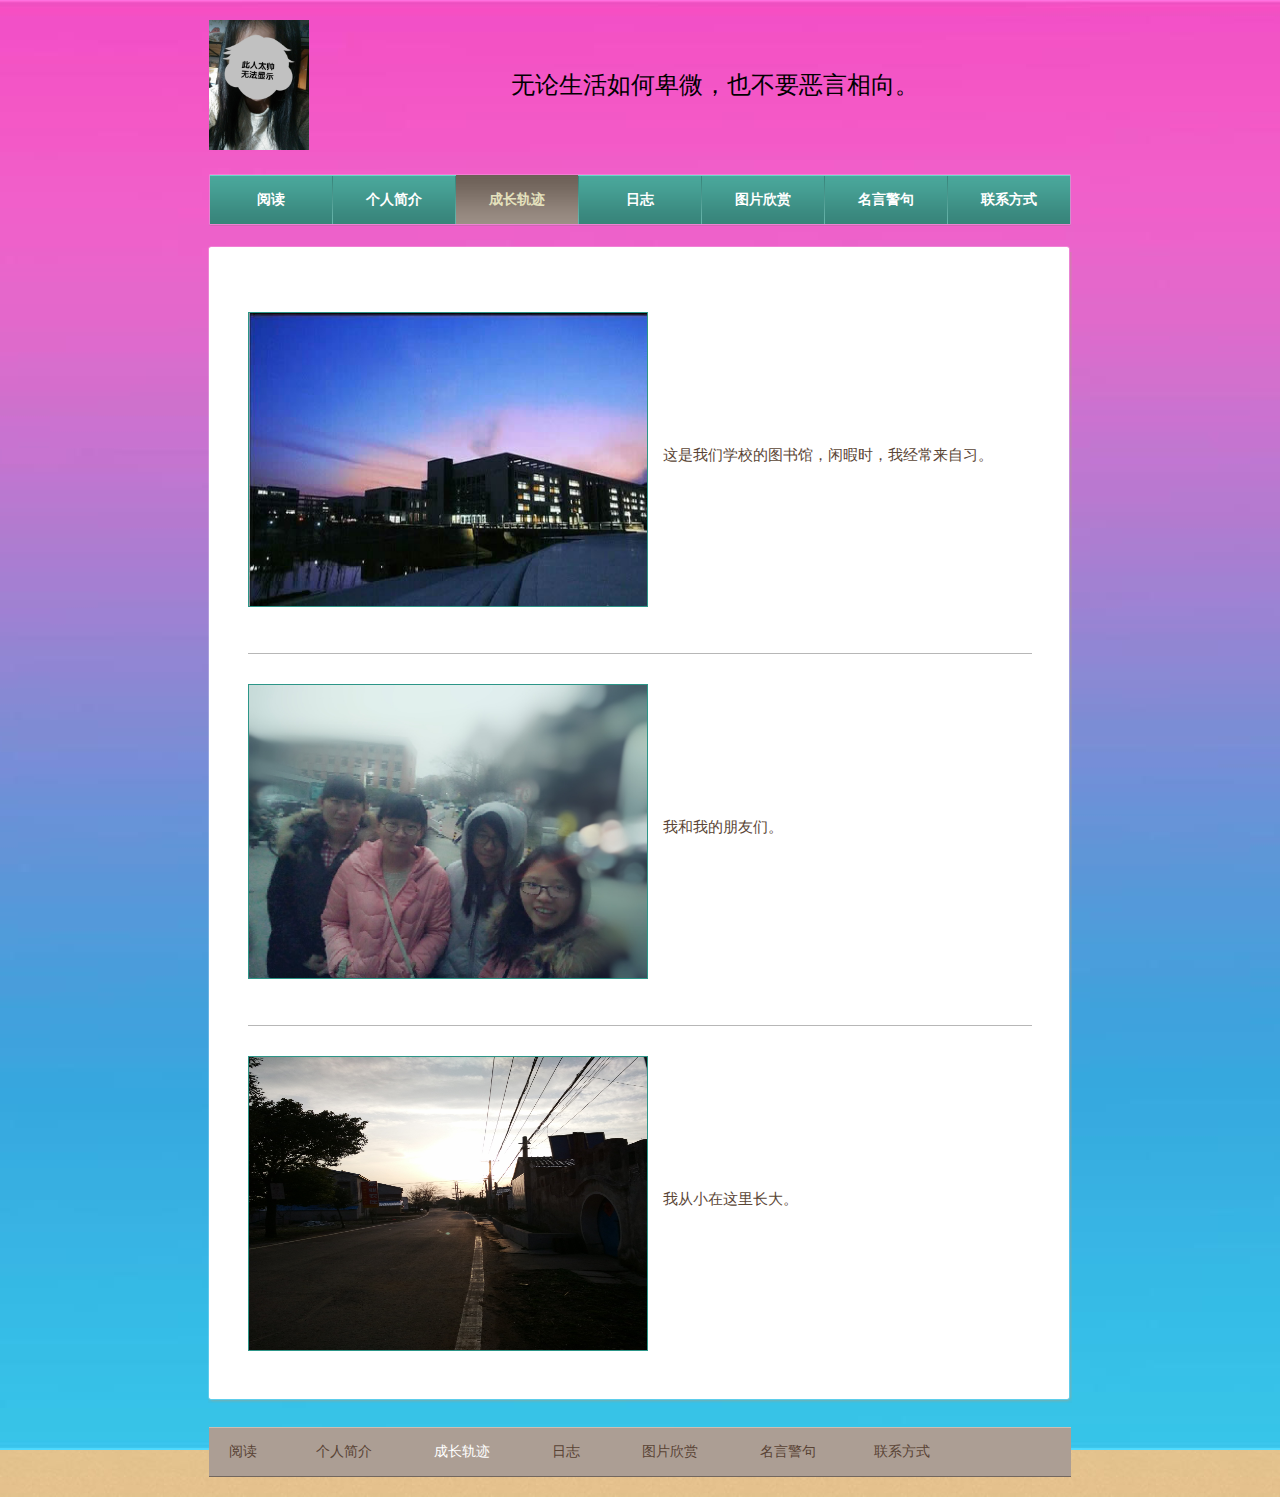
<file: rooms.html>
<!DOCTYPE html>
<!-- Website template by freewebsitetemplates.com -->
<html>
<head>
	<meta charset="UTF-8">
	<title>Homepage Of Zhouhui</title>
	<link rel="stylesheet" href="css/style.css" type="text/css">
    <style type="text/css">
<!--
.STYLE1 {font-size: x-large}
-->
    </style>
</head>
<body>
	<div id="background">
		<div id="page">
			<div id="header">
				<div id="logo">
					<a href="index.html"><img src="images/logo.jpg" alt="LOGO" height="130" width="100"></a>				</div>
					<div align="center"><span class="STYLE4 STYLE1 STYLE1" style="line-height:130px;">无论生活如何卑微，也不要恶言相向。</span>			  </div>
				<div id="navigation">
					<ul>
						<li>
							<a href="index.html">阅读</a>
						</li>
						<li>
							<a href="about.html">个人简介</a>
						</li>
						<li class="selected">
							<a href="rooms.html">成长轨迹</a>
						</li>
						<li>
							<a href="dives.html">日志</a>
						</li>
						<li>
							<a href="foods.html">图片欣赏</a>
						</li>
						<li>
							<a href="news.html">名言警句</a>
						</li>
						<li>
							<a href="contact.html">联系方式</a>
						</li>
					</ul>
				</div>
			</div>
			<div id="contents">
				<div class="box">
					<div>
						<div class="body">
							<ul id="rooms">
								<li>
									<img src="images/tu7.jpg" alt="Img" width="398" height="293">
									<p style="line-height:287px;">
										这是我们学校的图书馆，闲暇时，我经常来自习。
									</p>
							  </li>
								<li>
									<img src="images/tu8.jpg" alt="Img" width="398" height="293">
									<p style="line-height:287px;">
										我和我的朋友们。
									</p>
							  </li>
								<li>
									<img src="images/tu9.jpg" alt="Img" width="398" height="293">
									<p style="line-height:287px;">
										我从小在这里长大。
									</p>
							  </li>
							</ul>
						</div>
					</div>
				</div>
			</div>
		</div>
		<div id="footer">
			<div>
				<ul class="navigation">
					<li>
						<a href="index.html">阅读&nbsp;&nbsp;&nbsp;&nbsp;&nbsp;&nbsp;&nbsp;&nbsp;&nbsp;&nbsp;&nbsp; </a>
					</li>
					<li>
						<a href="about.html">个人简介&nbsp;&nbsp;&nbsp;&nbsp;&nbsp;&nbsp;&nbsp;&nbsp; &nbsp;&nbsp;&nbsp; </a>
					</li>
					<li class="active">
						<a href="rooms.html">成长轨迹 &nbsp;&nbsp;&nbsp;&nbsp;&nbsp;&nbsp;&nbsp;&nbsp;&nbsp;&nbsp;&nbsp; </a>
					</li>
					<li>
						<a href="dives.html">日志&nbsp;&nbsp;&nbsp;&nbsp;&nbsp;&nbsp;&nbsp;&nbsp; &nbsp;&nbsp;&nbsp; </a>
					</li>
					<li>
						<a href="foods.html">图片欣赏&nbsp;&nbsp;&nbsp;&nbsp;&nbsp;&nbsp;&nbsp;&nbsp; &nbsp;&nbsp;&nbsp; </a>
					</li>
					<li>
						<a href="news.html">名言警句&nbsp;&nbsp;&nbsp;&nbsp;&nbsp;&nbsp;&nbsp;&nbsp;&nbsp;&nbsp;&nbsp;  </a>
					</li>
					<li>
						<a href="contact.html">联系方式</a>
					</li>
				</ul>
			</div>
		</div>
	</div>
</body>
</html>
</file>
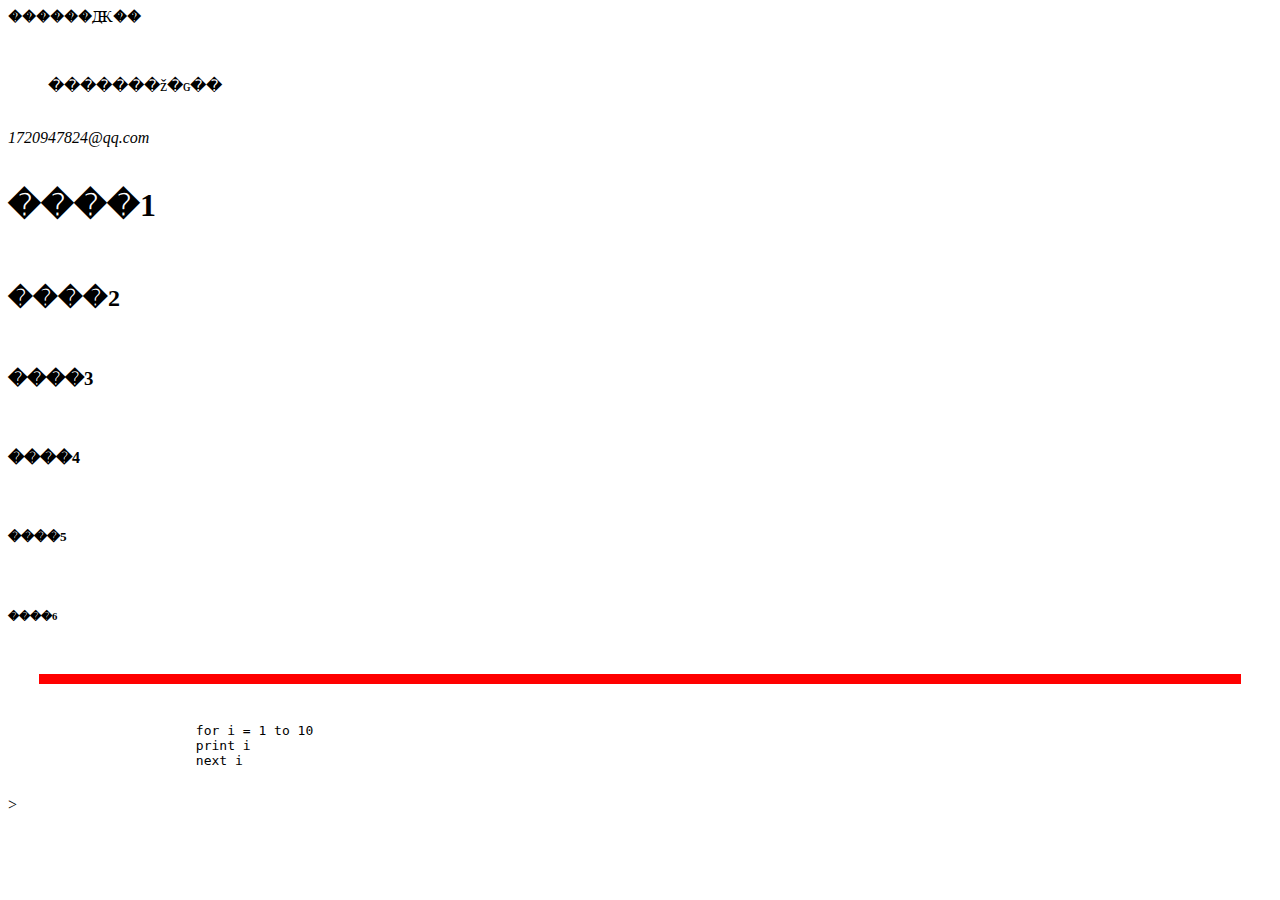
<file: simpleblock.htm>
<html>
	<head>
		<title>HTML������Ԫ��</title>
	</head>
	<body>
		 <p>������Ԫ��</p><br/>
		 <blockquote cite="D:\yingyong">�������ž�ɢ��</blockquote><br/>
		 <address>1720947824@qq.com</address><br/>
		 <h1>����1</h1><br/>
		 <h2>����2</h2><br/>
		 <h3>����3</h3><br/>
		 <h4>����4</h4><br/>
		 <h5>����5</h5><br/>
		 <h6>����6</h6><br/>
		 <hr width="95%" align="center" color="#FF0000" size="10px" noshade/><br>
                 <pre>
 			for i = 1 to 10
			print i
			next i
			</pre>                                                                                                                                                      >
	</body>
</html>
</file>
<file: css/style.css>
/* Website template by freewebsitetemplates.com */
body {
	background: #ffb744 url(../images/bg-body.jpg) repeat left bottom;
	font-family: "Times New Roman", Times, serif;
	margin: 0;
}
#background {
	background: url(../images/bg-pattern.jpg) repeat-x center top;
	min-height: 1318px;
}
#page {
	width: 960px;
	margin: 0 auto;
}
img {
	border: 0;
}
/*------------------------------ Sprites ------------------------------*/
#navigation li, #navigation li a:hover, #navigation li.selected a {
	background-image: url(../images/bg-menu.png);
	background-repeat: repeat-x;
}
#contents div.box, #contents div.box > div, #contents div.body {
	background-image: url(../images/content-box.png);
	background-repeat: no-repeat;
}
#main div.box, #main div.box > div, #main div.box > div > div {
	background-image: url(../images/bg-box.png);
	background-repeat: no-repeat;
}
/*------------------------------ HEADER ------------------------------*/
#header {
	margin-bottom: 20px;
	padding-top: 20px;
}
/** Logo **/
#logo {
	float: left;
	margin-bottom: 20px;
	margin-left: 49px;
}
/** Navigation **/
#navigation {
	background: url(../images/bg-navigation.png) no-repeat;
	clear: both;
	height: 50px;
	width: 860px;
	margin: 0 auto;
	padding: 1px;
}
#navigation ul {
	display: inline-block;
	width: 860px;
	list-style: none;
	margin: 0;
	padding: 0;
}
#navigation li {
	float: left;
	background-position: 0 -118px;
	background-repeat: no-repeat;
	height: 49px;
	width: 122px;
	margin: 0;
	padding-left: 1px;
	text-align: center;
}
#navigation li:first-child {
	background: none;
	margin-left: 0;
	padding-left: 0;
}
#navigation li a {
	color: #fff;
	display: block;
	font: bold 14px/48px Arial, Helvetica, sans-serif;
	height: 49px;
	text-decoration: none;
	text-transform: uppercase;
}
#navigation li a:hover {
	background-position: 0 -59px;
	color: #6d6157;
}
#navigation li.selected a {
	background-position: 0 0;
	color: #e4e1bd;
}
/*------------------------------ CONTENTS ------------------------------*/
#contents {
	display: inline-block;
	width: 865px;
	padding: 0 47px;
}
#contents h1 {
	color: #316e66;
	font: 26px/30px "Times New Roman", Times, serif;
	margin: 18px 0 20px;
	padding-left: 2px;
	text-transform: uppercase;
}
#contents div.body h1, #contents h2 {
	color: #316e66;
	font: 30px/30px "Times New Roman", Times, serif;
	margin: 0 0 18px;
	text-transform: uppercase;
}
#contents h2 {
	font-size: 22px;
	margin: 0 0 30px;
}
#contents h2 a {
	color: #2c9688;
	text-decoration: none;
}
#contents p {
	color: #5a4535;
	font-size: 15px;
	line-height: 30px;
	margin: 0;
	padding: 0 0 24px 2px;
}
#contents p a {
	color: #5a4535;
}
#contents p a:hover, #news div.sidebar ul li a:hover {
	color: #917157;
}
/** box-shadow **/
#contents div.box {
	background-position: left bottom;
	margin-bottom: 20px;
	margin-left: 1px;
	padding: 0 0 6px;
}
#contents div.box > div {
	background-position: -1745px top;
	padding: 6px 0 0;
}
#contents div.body {
	background-position: -871px top;
	background-repeat: repeat-y;
	min-height: 980px;
	padding: 30px 40px 0;
}
/** Adbox **/
#adbox {
	background: url(../images/bg-adbox.png) no-repeat left top;
	width: 852px;
	margin: 0 auto;
	padding: 4px 5px 18px;
}
#adbox p {
	font-size: 16px;
}
.ads {
	float: right;
	width: 220px;
	border-left: 1px solid #bbbbbb;
	margin-left: 20px;
	padding-left: 20px;
}
hr {
	border:0;
	border-top: 1px solid #bbbbbb;
	margin-bottom: 30px;
}
/** MAIN **/
#main {
	float: left;
	min-height: 100px;
	width: 566px;
}
#main div.box {
	background-position: left bottom;
	margin-bottom: 12px;
	padding: 0 0 6px;
}
#main div.box > div {
	background-position: -1145px top;
	padding: 6px 0 0;
}
#main div.box > div > div {
	background-position: -572px top;
	background-repeat: repeat-y;
	padding: 17px;
}
#main div.box h3 {
	color: #316e66;
	font-weight: normal;
	letter-spacing: 1px;
	border-bottom: 1px dotted #9c8964;
	margin: 0;
	padding: 0 0 12px;
	text-transform: uppercase;
}
#main div.box h4 {
	font: 22px/24px "Times New Roman", Times, serif;
	font-weight: normal;
	margin: 6px 0 0;
}
#main div.box h4 a {
	color: #5a4535;
	text-decoration: none;
}
#main div.box ul {
	list-style: none;
	margin: 0;
	padding: 0;
}
#main div.box ul li {
	border-bottom: 1px dotted #9c8964;
}
#main div.box ul li span {
	color: #5a4535;
	display: block;
	font-size: 14px;
	margin-bottom: 12px;
}
#main div.box ul li p {
	line-height: 24px;
	padding: 0 0 3px;
}
/** SIDEBAR **/
#sidebar {
	float: right;
	height: auto;
	width: 285px;
}
#sidebar div.section {
	height: 144px;
	margin-bottom: 12px;
}
#sidebar div.section:first-child {
	padding: 3px 0 0;
}
#sidebar div.section > a:hover {
	filter:alpha(opacity=60);
	opacity: 0.6;
}
/** testimonials **/
#contents div#testimonials h3 {
	color: #2c9688;
	font-weight: normal;
	letter-spacing: 1px;
	border-bottom: 0;
	padding-bottom: 0;
}
#testimonials p {
	display: inline-block;
	line-height: 24px;
	padding-bottom: 3px;
}
#testimonials p span {
	float: right;
}
#testimonials p span a {
	color: #2c9688;
	text-decoration: none;
}
#testimonials p span a:hover {
	color: #2c9688;
}
/** Rooms, Foods Dive Sites **/
#rooms, #foods, #sites {
	list-style: none;
	margin: 0;
	padding: 0;
}
#rooms li, #foods li, #sites li {
	display: inline-block;
	width: 784px;
	border-top: 1px solid #b7b7b7;
	padding: 30px 0;
	position: relative;
}
#rooms li:first-child, #foods li:first-child, #sites li:first-child {
	border-top: 0;
}
#rooms li img {
	float: left;
	border: 1px solid #2c9688;
	margin-right: 15px;
}
#rooms .rate {
	color: #316e66;
	display: inline-block;
	font: 16px/35px "Times New Roman", Times, serif;
	height: 35px;
	width: 138px;
	border: 1px solid #5a4535;
	text-align: center;
	position: absolute;
	bottom: 30px;
}
/** Food **/
#foods li > div.infos {
	height: 169px;
	width: 780px;
	position: relative;
}
#foods li > div.infos p {
	background: url(../images/bg-foodDetail.png) repeat;
	color: #316e66;
	display: none;
	height: 60px;
	width: 740px;
	padding: 6px 20px 0;
	position: absolute;
	left: 0;
	bottom: 0;
}
#foods li > div.infos p span {
	display: block;
	font: 22px/22px "Times New Roman", Times, serif;
}
#foods li > div.infos:hover span.cover {
	background: url(../images/bg-foodInfos.png) repeat;
	display: inline-block;
	height: 100%;
	width: 100%;
	position: absolute;
	left: 0;
	top: 0;
}
#foods li > div.infos:hover p {
	display: block;
}
/** Dive Site **/
#sites li {
	padding-bottom: 0;
}
#sites li img {
	float: right;
	border: 1px solid #2c9688;
	margin-left: 15px;
}
/** News **/
#news {
	display: inline-block;
	width: 784px;
}
#news > div {
	width: 560px;
	border-right: 1px solid #bbbbbb;
	padding-right: 35px;
}
#news > div img {
	border: 1px solid #2c9688;
	margin-bottom: 20px;
}
#news > div h2 {
	margin-bottom: 12px;
}
#news > div span {
	color: #5a4535;
	display: block;
	font: 15px/24px "Times New Roman", Times, serif;
	margin-bottom: 30px;
}
#news > div span.author {
	color: #2c9688;
	display: block;
	font-size: 14px;
	margin-bottom: 20px;
}
#news div.sidebar {
	float: right;
	width: 160px;
	border: 0;
	padding: 0;
}
#news div.sidebar h3 {
	color: #2c9688;
	font-size: 20px;
	font-weight: normal;
	border-top: 1px solid #b7b7b7;
	margin: 0 0 12px;
	padding-top: 18px;
	text-transform: uppercase;
}
#news div.sidebar h3:first-child {
	border: 0;
	padding-top: 0px;
}
#news div.sidebar ul {
	list-style: none;
	margin: 0 0 8px;
	padding: 0;
}
#news div.sidebar ul li a {
	color: #5a4535;
	display: inline-block;
	font-size: 15px;
	margin-bottom: 6px;
	text-decoration: none;
}
#news ul li {
	margin-bottom: 12px;
}
/** Contact **/
#contact form {
	float: right;
	color: #5a4535;
	height: 320px;
	width: 420px;
	border: 1px solid #5a4535;
	padding: 19px 19px 6px;
}
#contact form table {
	border-collapse: collapse;
}
#contact form table td {
	padding-bottom: 6px;
}
#contact table td:first-child {
	font-size: 14px;
	line-height: 30px;
	width: 180px;
	text-transform: uppercase;
}
#contact table td.txtarea {
	vertical-align: top;
}
#contact form input {
	height: 17px;
	line-height: 17px;
	width: 278px;
	border: 1px solid #5a4535;
	border-radius: 2px;
}
#contact textarea {
	height: 143px;
	line-height: 17px;
	width: 338px;
	border: 1px solid #5a4535;
	border-radius: 2px;
	overflow: auto;
	resize: none;
}
#contact input.btn {
	background: url(../images/btn-send.png) no-repeat -70px 0;
	cursor: pointer;
	height: 26px;
	width: 60px;
	border: 0;
	padding: 0;
	margin: 0;
}
#contact input.btn:hover {
	background-position: 0 0;
}
#contact p span {
	display: block;
	text-transform: uppercase;
}
/*------------------------------ FOOTER ------------------------------*/
#footer {
	color: #594334;
	font-size: 14px;
	line-height: 48px;
	margin: -38px 0 20px;
	padding-top: 42px;
	text-transform: uppercase;
}
#footer > div {
	background-color: #ac9e94;
	height: 48px;
	width: 822px;
	border-bottom: 1px solid #72675f;
	border-top: 1px solid #cdbeb2;
	margin: 0 auto;
	padding: 0 20px;
	text-align: right;
}
#footer ul.navigation {
	float: left;
	display: inline-block;
	list-style: none;
	margin: 0;
	padding: 0;
}
#footer ul.navigation li {
	float: left;
	margin-right: 10px;
}
#footer ul.navigation li a {
	color: #594334;
	padding: 0 5px;
	text-decoration: none;
}
#footer ul.navigation li:first-child a {
	border-left: 0;
	padding-left: 0;
}
#footer ul.navigation li a:hover {
	color: #eee7c3;
}
#footer ul.navigation li.active a {
	color: #fff;
}
#footer p {
	margin: 0;
	text-align: center;
	text-transform: none;
}
.copyrights{text-indent:-9999px;height:0;line-height:0;font-size:0;overflow:hidden;}
/** Connect **/
#connect {
	float: right;
	display: inline-block;
	line-height: 26px;
	margin: 12px 0 0;
}
#connect a {
	background: url(../images/icons.png) no-repeat;
	display: inline-block;
	height: 23px;
	width: 23px;
	margin-left: 10px;
}
#connect a.pinterest {
	background-position: 0 -33px;
}
#connect a.facebook {
	background-position: 0 -98px;
}
#connect a.twitter {
	background-position: 0 -164px;
	width: 28px;
}
#connect a.googleplus {
	background-position: 0 -230px;
}
#connect a.pinterest:hover {
	background-position: 0 0;
}
#connect a.facebook:hover {
	background-position: 0 -65px;
}
#connect a.twitter:hover {
	background-position: 0 -131px;
}
#connect a.googleplus:hover {
	background-position: 0 -197px;
}
</file>
<file: css/demo.css>
@import url(http://fonts.googleapis.com/css?family=PT+Sans+Narrow|Volkhov:400italic,700);

*,
*:after,
*:before {
	-webkit-box-sizing: border-box;
	-moz-box-sizing: border-box;
	box-sizing: border-box;
	padding: 0;
	margin: 0;
}

/* Clearfix hack by Nicolas Gallagher: http://nicolasgallagher.com/micro-clearfix-hack/ */
.clearfix:after {
	content: "";
	display: table;
	clear: both;
}

/* General Demo Style */
body {
	background: #e4ebe9 url(../images/fancy_deboss.png) repeat top left;
	color: #444;
	font-family: "PT Sans Narrow", Arial, sans-serif;
	font-size: 13px;
	font-weight: 400;
    -webkit-font-smoothing: antialiased;
    overflow-x: hidden;
    min-width: 320px;
}

a {
	color: #000;
	text-decoration: none;
}

h1, h2, h5 {
	margin: 20px 20px 30px 20px;
	font-size: 56px;
	color: #fff;
	font-family: "Volkhov", serif;
	text-align: center;
	font-weight: 700;
	text-shadow: 1px 1px 3px #e0d1bc;
}

h1 span, h5 {
	font-size: 18px;
	display: block;
	font-style: italic;
	color: #997f5a;
	font-weight: 400;
	text-shadow: 0px 1px 1px #fff;
}

.wrapper {
	position: relative;
	max-width: 840px;
	width: 100%;
	padding: 0 50px;
	margin: 0 auto;
}

/* Header Style */
.codrops-top {
	line-height: 24px;
	font-size: 11px;
	background: #fff;
	background: rgba(255, 255, 255, 0.8);
	text-transform: uppercase;
	z-index: 9999;
	position: relative;
	font-family: Cambria, Georgia, serif;
	box-shadow: 1px 0px 2px rgba(0,0,0,0.2);
}

.codrops-top a {
	padding: 0px 10px;
	letter-spacing: 1px;
	color: #333;
	display: inline-block;
}

.codrops-top a:hover {
	background: rgba(255,255,255,0.6);
}

.codrops-top span.right {
	float: right;
}

.codrops-top span.right a {
	float: left;
	display: block;
}

/* More examples buttons */

.more {
	position: relative;
	clear: both;
	padding: 20px;
}

.more:before {
	content: "";
	position: absolute;
	background-color: #ddd1b6;
	box-shadow: 0 1px 0 rgba(255,255,255,0.8);
	height: 1px;
	width: 440px;
	left: 50%;
	margin-left: -220px;
	top: -10px;
}

.more ul {
	display: block;
	height: 32px;
	text-align: center;
}

.more ul li {
	display: inline-block;
	line-height: 24px;
}

.more ul li.selected a,
.more ul li.selected a:hover {
	background: #ae997a;
	color: #fff;
	text-shadow: none;
}

.more ul li a {
	text-shadow: 1px 1px 1px #fff;
	color: #555;
	background: #fbf9f5;
	padding: 2px 5px;
	margin: 0 2px;
	line-height: 18px;
	display: inline-block;
	box-shadow: 1px 1px 2px rgba(0,0,0,0.3);
}

.more ul li a:hover {
	background: #8c795d;
	color: #fff;
	text-shadow: none;
}

p.info {
	font-family: "Volkhov", serif;
	font-style: italic;
	color: #997f5a;
	text-shadow: 0 1px 0 rgba(255, 255, 255, 0.9);
	padding: 20px;
	display: block;
	clear: both;
	text-align: center;
	width: 100%;
	max-wdith: 440px;
	margin: 0 auto;
}
</file>
<file: css/slicebox.css>
/* Slicebox Style */
.sb-slider {
	margin: 10px auto;
	position: relative;
	overflow: hidden;
	width: 100%;
	list-style-type: none;
	padding: 0;
}

.sb-slider li {
	margin: 0;
	padding: 0;
	display: none;
}

.sb-slider li > a {
	outline: none;
}

.sb-slider li > a img {
	border: none;
}

.sb-slider img {
	max-width: 100%;
	display: block;
}

.sb-description {
	padding: 20px;
	bottom: 10px;
	left: 10px;
	right: 10px;
	z-index: 1000;
	position: absolute;
	background: #CBBFAE;
	background: rgba(190,176,155, 0.4);
	border-left: 4px solid rgba(255,255,255,0.7);
	-ms-filter:"progid:DXImageTransform.Microsoft.Alpha(Opacity=0)";
	filter: alpha(opacity=0);	
	opacity: 0;
	color: #fff;

	-webkit-transition: all 200ms;
	-moz-transition: all 200ms;
	-o-transition: all 200ms;
	-ms-transition: all 200ms;
	transition: all 200ms;
}

.sb-slider li.sb-current .sb-description {
	-ms-filter:"progid:DXImageTransform.Microsoft.Alpha(Opacity=80)";
	filter: alpha(opacity=80);	
	opacity: 1;
}

.sb-slider li.sb-current .sb-description:hover {
	-ms-filter:"progid:DXImageTransform.Microsoft.Alpha(Opacity=99)";
	filter: alpha(opacity=99);	
	background: rgba(190,176,155, 0.7);
}

.sb-perspective {
	position: relative;
}

.sb-perspective > div {
	position: absolute;

	-webkit-transform-style: preserve-3d;
	-moz-transform-style: preserve-3d;
	-o-transform-style: preserve-3d;
	-ms-transform-style: preserve-3d;
	transform-style: preserve-3d;

	-webkit-backface-visibility : hidden;
	-moz-backface-visibility : hidden;
	-o-backface-visibility : hidden;
	-ms-backface-visibility : hidden;
	backface-visibility : hidden;
}

.sb-side {
	margin: 0;
	display: block;
	position: absolute;

	-moz-backface-visibility : hidden;

	-webkit-transform-style: preserve-3d;
	-moz-transform-style: preserve-3d;
	-o-transform-style: preserve-3d;
	-ms-transform-style: preserve-3d;
	transform-style: preserve-3d;
}
</file>
<file: css/custom.css>
.shadow {
	width: 100%;
	height: 168px;
	position: relative;
	margin-top: -110px;
	background: transparent url(../images/shadow.png) no-repeat bottom center;
	background-size: 100% 100%; /* stretches it */
	z-index: -1;
	display: none;
}

.sb-description h3 {
	font-size: 20px;
	text-shadow: 1px 1px 1px rgba(0,0,0,0.3);
}

.sb-description h3 a {
	color: #4a3c27;
	text-shadow: 0 1px 1px rgba(255,255,255,0.5);
}

.nav-arrows {
	display: none;
}

.nav-arrows a {
	width: 42px;
	height: 42px;
	background: #cbbfae url(../images/nav.png) no-repeat top left;
	position: absolute;
	top: 50%;
	left: 2px;
	text-indent: -9000px;
	cursor: pointer;
	margin-top: -21px;
	opacity: 0.9;
	border-radius: 50%;
	box-shadow: 0 1px 1px rgba(255,255,255,0.8);
}

.nav-arrows a:first-child{
	left: auto;
	right: 2px;
	background-position: top right;
}

.nav-arrows a:hover {
	opacity: 1;
}

.nav-dots {
	text-align: center;
	position: absolute;
	bottom: -5px;
	height: 30px;
	width: 100%;
	left: 0;
	display: none;
}

.nav-dots span {
	display: inline-block;
	width: 16px;
	height: 16px;
	border-radius: 50%;
	margin: 3px;
	background: #cbbfae;
	cursor: pointer;
	box-shadow: 
		0 1px 1px rgba(255,255,255,0.6), 
		inset 0 1px 1px rgba(0,0,0,0.1);
}

.nav-dots span.nav-dot-current {
	box-shadow: 
		0 1px 1px rgba(255,255,255,0.6), 
		inset 0 1px 1px rgba(0,0,0,0.1), 
		inset 0 0 0 3px #cbbfae,
		inset 0 0 0 8px #fff;
}

.nav-options {
	width: 70px;
	height: 30px;
	position: absolute;
	right: 70px;
	bottom: 0px;
	display: none;
}

.nav-options span {
	width: 30px;
	height: 30px;
	background: #cbbfae url(../images/options.png) no-repeat top left;
	text-indent: -9000px;
	cursor: pointer;
	opacity: 0.7;
	display: inline-block;
	border-radius: 50%;
}

.nav-options span:first-child{
	background-position: -30px 0px;
	margin-right: 3px;
}

.nav-options span:hover {
	opacity: 1;
}
</file>
